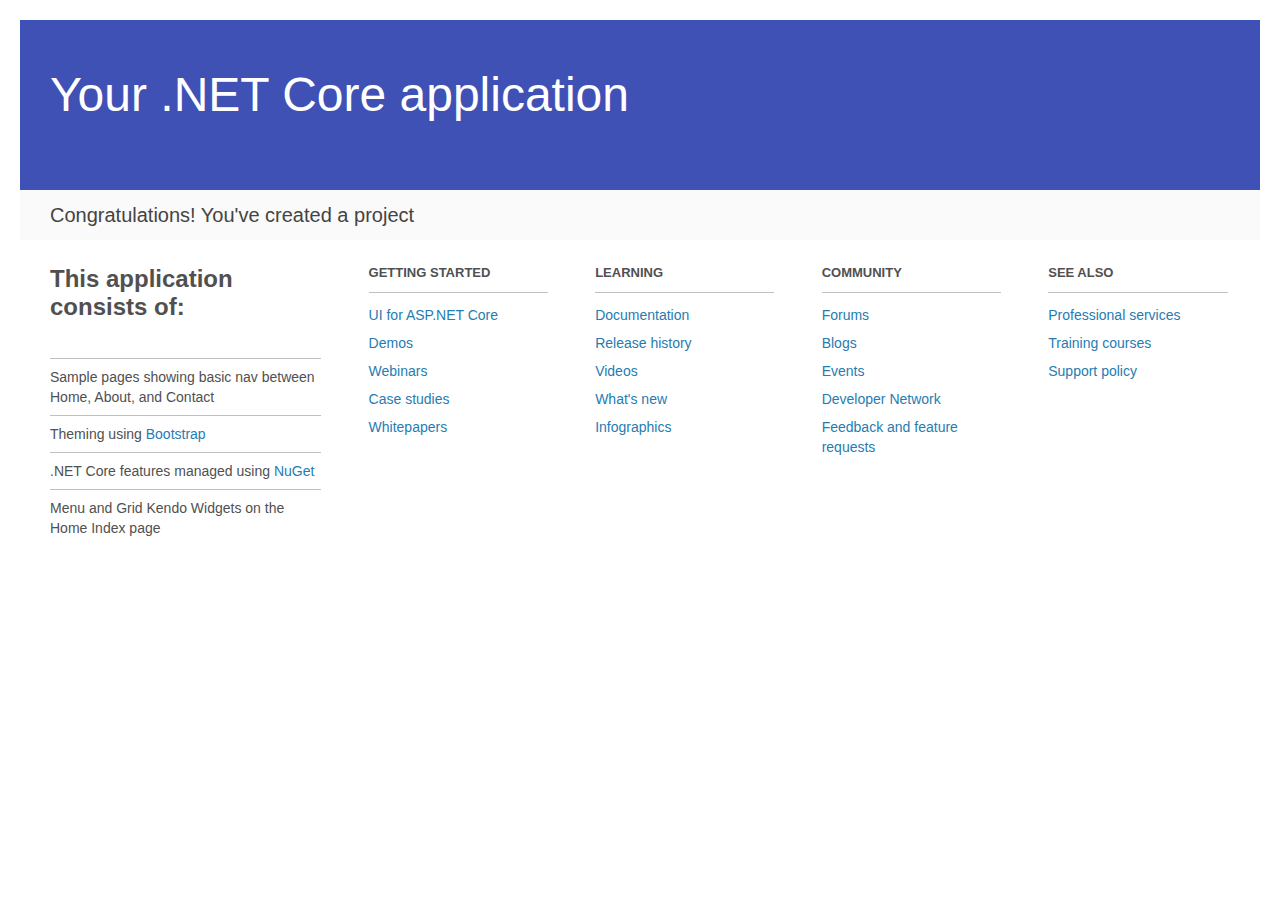
<file: CutytSln/CutytKendo/Project_Readme.html>
﻿<!DOCTYPE html>
<html lang="en">
<head>
	<meta charset="utf-8" />
	<title>Your .NET Core application</title>
	<style>
		body {
			background: #fff;
			color: #505050;
			font: 14px 'Segoe UI', tahoma, arial, helvetica, sans-serif;
			margin: 20px;
			padding: 0;
		}

		#header {
			background: #3f51b5;
			color: #fff;
			padding: 0;
		}

		h1 {
			font-size: 48px;
			font-weight: normal;
			margin: 0;
			padding: 0 30px;
			line-height: 150px;
		}

		p {
			font-size: 20px;
			color: #444444;
			background: #fafafa;
			padding: 0 30px;
			line-height: 50px;
		}

		.main {
			padding: 5px 30px;
		}

		.section {
			width: 15.2%;
			float: left;
			margin: 0 0 0 4%;
		}

			.section h2 {
				font-size: 13px;
				text-transform: uppercase;
				margin: 0;
				border-bottom: 1px solid silver;
				padding-bottom: 12px;
				margin-bottom: 8px;
			}

			.section.first {
				margin-left: 0;
				width: 23%;
			}

				.section.first h2 {
					font-size: 24px;
					text-transform: none;
					margin-bottom: 25px;
					border: none;
				}

				.section.first li {
					border-top: 1px solid silver;
					padding: 8px 0;
				}

			.section.last {
				margin-right: 0;
			}

		ul {
			list-style: none;
			padding: 0;
			margin: 0;
			line-height: 20px;
		}

		li {
			padding: 4px 0;
		}

		a {
			color: #267cb2;
			text-decoration: none;
		}

			a:hover {
				text-decoration: underline;
			}
	</style>
</head>
<body>

	<div id="header">
		<h1>Your .NET Core application</h1>
		<p>Congratulations! You've created a project</p>
	</div>

	<div class="main">
		<div class="section first">
			<h2>This application consists of:</h2>
			<ul>
				<li>Sample pages showing basic nav between Home, About, and Contact</li>
				<li>Theming using <a href="http://go.microsoft.com/fwlink/?LinkID=615519">Bootstrap</a></li>
				<li>.NET Core features managed using <a href="http://go.microsoft.com/fwlink/?LinkID=320756">NuGet</a></li>
				<li>Menu and Grid Kendo Widgets on the Home Index page</li>
			</ul>
		</div>
		<div class="section">
			<h2>Getting started</h2>
			<ul>
				<li><a href="http://www.telerik.com/aspnet-core-ui">UI for ASP.NET Core</a></li>
				<li><a href="https://demos.telerik.com/aspnet-core/">Demos</a></li>
				<li><a href="http://www.telerik.com/webinars">Webinars</a> </li>
				<li><a href="http://www.telerik.com/company/success-stories">Case studies</a> </li>
				<li><a href="http://www.telerik.com/whitepapers">Whitepapers</a> </li>
			</ul>
		</div>
		<div class="section">
			<h2>Learning</h2>
			<ul>
				<li><a href="http://docs.telerik.com/aspnet-core/introduction">Documentation</a> </li>
				<li><a href="http://www.telerik.com/support/whats-new/aspnet-core-ui/release-history" title="Release history of UI for ASP.NET Core">Release history</a> </li>
				<li><a href="http://www.telerik.com/videos" title="Telerik Videos">Videos</a> </li>
				<li><a href="http://www.telerik.com/support/whats-new" title="What's New">What's new</a> </li>
				<li><a href="http://www.telerik.com/infographics" title="Infographics">Infographics</a> </li>
			</ul>
		</div>
		<div class="section">
			<h2>Community</h2>
			<ul>
				<li><a href="http://www.telerik.com/forums/aspnet-core-ui">Forums</a> </li>
				<li><a href="http://www.telerik.com/blogs">Blogs</a> </li>
				<li><a href="https://www.progress.com/events">Events</a> </li>
				<li><a href="http://developer.telerik.com/">Developer Network</a> </li>
				<li><a href="http://kendoui-feedback.telerik.com/forums/127393-kendo-ui-feedback">Feedback and feature requests</a></li>
			</ul>
		</div>

		<div class="section last">
			<h2>See also</h2>
			<ul>
				<li><a href="https://www.progress.com/services">Professional services</a></li>
				<li><a href="https://www.progress.com/services#education-services">Training courses</a></li>
				<li><a href="http://www.telerik.com/support/support-policy" style="line-height: 1.4;">Support policy</a></li>
			</ul>
		</div>
	</div>
</body>
</html>
</file>
